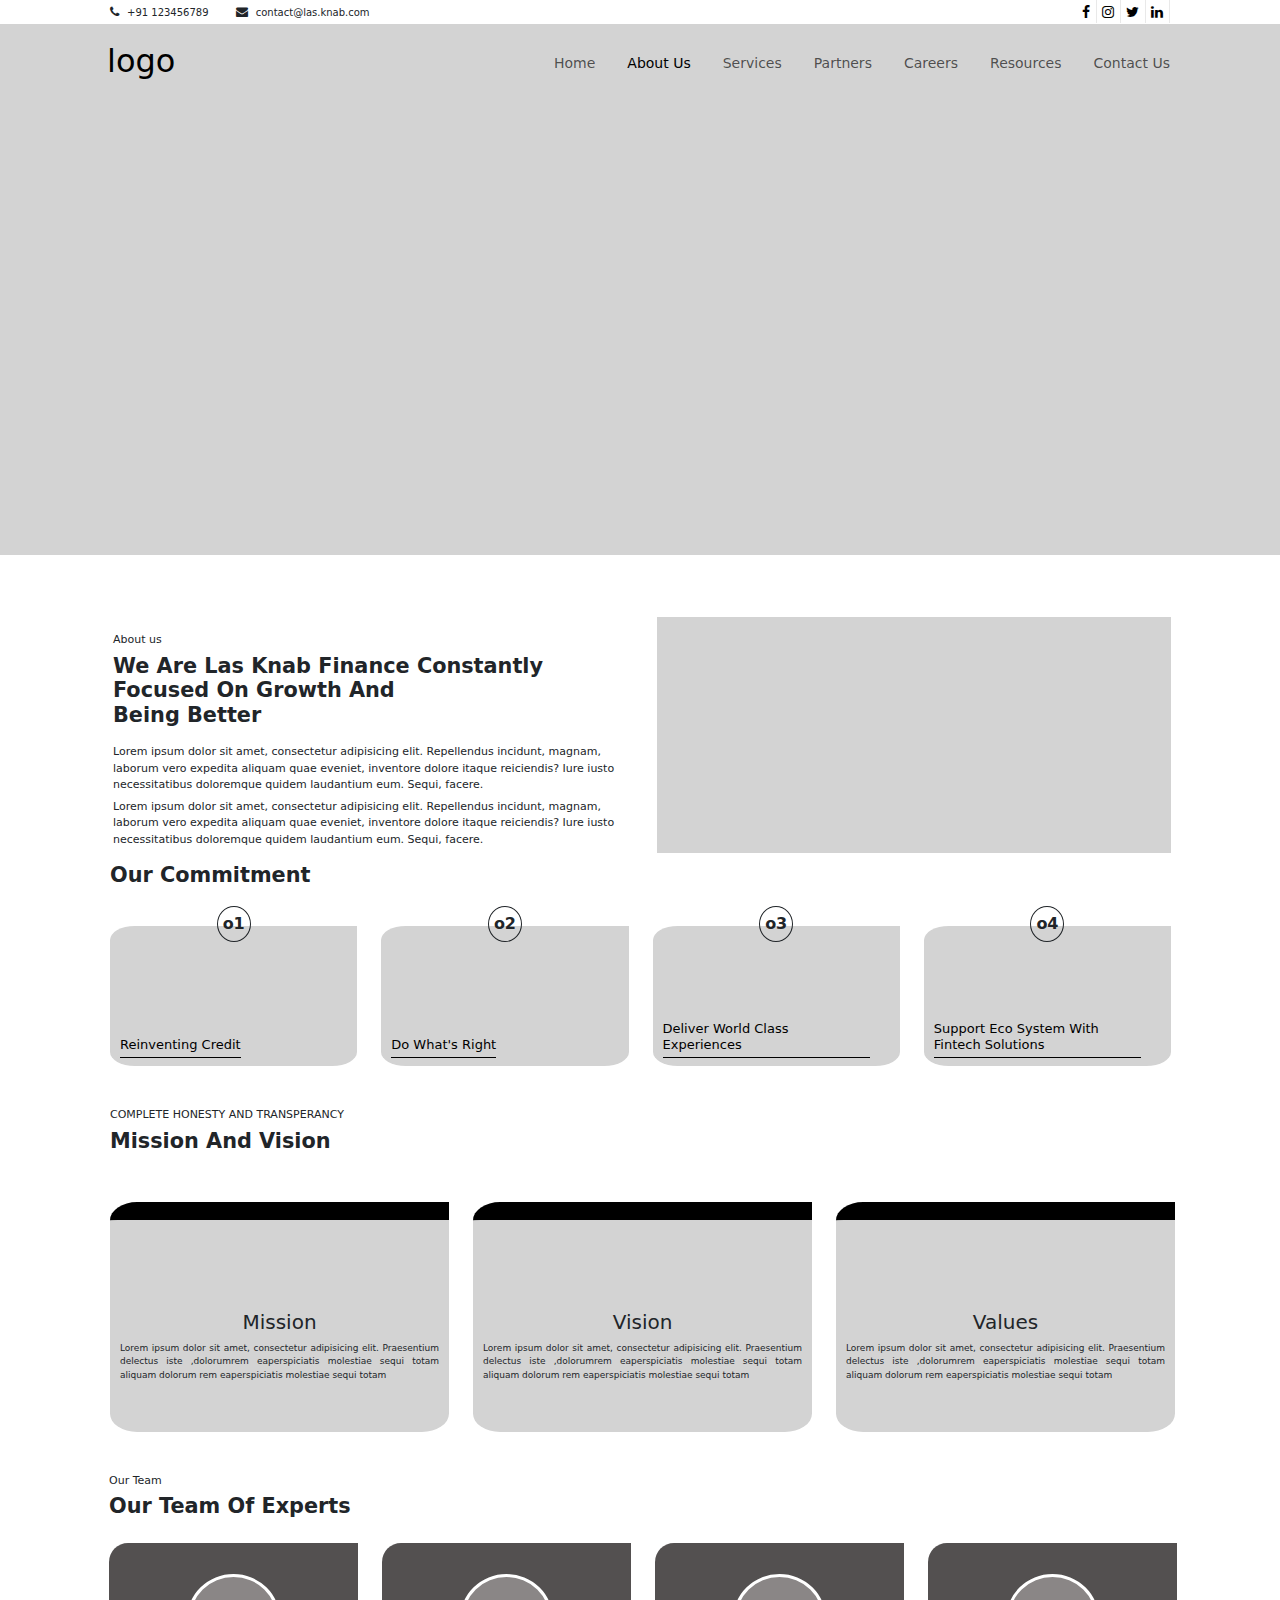
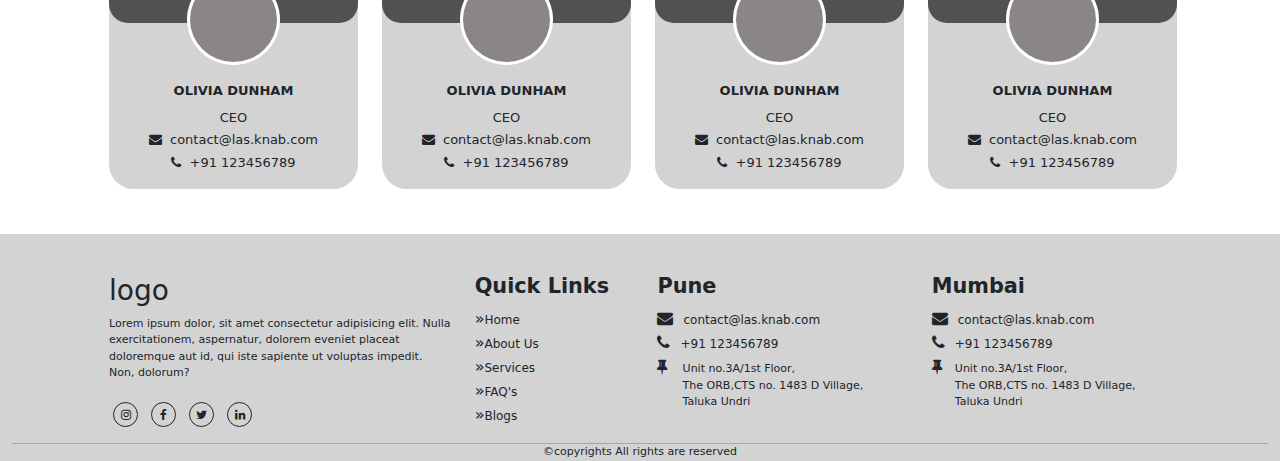
<file: index.html>
<!DOCTYPE html>
<html lang="en">

<head>
    <meta charset="UTF-8">
    <meta http-equiv="X-UA-Compatible" content="IE=edge">
    <meta name="viewport" content="width=device-width, initial-scale=1.0">
    <title>Document</title>
    <link rel="stylesheet" href="style.css">
    <link href="https://cdn.jsdelivr.net/npm/bootstrap@5.2.3/dist/css/bootstrap.min.css" rel="stylesheet">
    <script src="https://cdn.jsdelivr.net/npm/bootstrap@5.2.3/dist/js/bootstrap.bundle.min.js"></script>
    <link rel="stylesheet" href="https://cdnjs.cloudflare.com/ajax/libs/font-awesome/4.7.0/css/font-awesome.min.css">
</head>

<body>
    <div class="container-fluid">
        <div class="row first">
            <div class="col-8 col-sm-8">
                <div class="contact">
                    <i class="fa fa-phone"></i><span class="ms-lg-2 ms-sm-1">+91 123456789</span>
                    <i class="fa fa-envelope ps-lg-4"></i><span class="ms-lg-2 ms-sm-1">contact@las.knab.com</span>
                </div>
            </div>
            <div class="col-4 col-sm-4 ">
                <div class="social text-end">
                    <a href="#" class="fa fa-facebook"></a>
                    <a href="#" class="fa fa-instagram"></a>
                    <a href="#" class="fa fa-twitter"></a>
                    <a href="#" class="fa fa-linkedin"></a>
                </div>
            </div>
        </div>

    </div>
    </div>
    <div class="container-fluid sec">
        <nav class="navbar navbar-expand-lg navbar-light">
            <a class="navbar-brand fs-2" href="#">logo</a>
            <button class="navbar-toggler" type="button" data-toggle="collapse" data-target="#navbarNav"
                aria-controls="navbarNav" aria-expanded="false" aria-label="Toggle navigation">
                <span class="navbar-toggler-icon"></span>
            </button>
            <div class="collapse navbar-collapse" id="navbarNav">
                <ul class="navbar-nav ms-auto">
                    <li class="nav-item active ps-lg-3">
                        <a class="nav-link" href="#">Home <span class="sr-only">(current)</span></a>
                    </li>
                    <li class="nav-item ps-lg-3">
                        <a class="nav-link active" href="#">About Us</a>
                    </li>
                    <li class="nav-item ps-lg-3">
                        <a class="nav-link" href="#">Services</a>
                    </li>
                    <li class="nav-item ps-lg-3">
                        <a class="nav-link" href="#">Partners</a>
                    </li>
                    <li class="nav-item ps-lg-3">
                        <a class="nav-link" href="#">Careers</a>
                    </li>
                    <li class="nav-item ps-lg-3">
                        <a class="nav-link" href="#">Resources</a>
                    </li>
                    <li class="nav-item ps-lg-3">
                        <a class="nav-link" href="#">Contact Us</a>
                    </li>

                </ul>
            </div>
        </nav>

    </div>
    </div>
    <div class="container-fluid third">
        <div class="row aboutus">
            <div class="col-lg-6 col-md-6 col-sm-6 col-12 aboutus-content">
                <p class="p_heading">About us</p>
                <h4 class="h4_heading">
                    We Are Las Knab Finance Constantly <br>
                    Focused On Growth And <br>
                    Being Better
                </h4>
                <p class="p_heading pt-lg-2">Lorem ipsum dolor sit amet, consectetur adipisicing elit. Repellendus
                    incidunt,
                    magnam, laborum vero expedita
                    aliquam quae eveniet, inventore dolore itaque reiciendis? Iure iusto necessitatibus doloremque
                    quidem laudantium
                    eum. Sequi, facere.</p>
                <p class="p_heading">Lorem ipsum dolor sit amet, consectetur adipisicing elit. Repellendus incidunt,
                    magnam, laborum vero expedita
                    aliquam quae eveniet, inventore dolore itaque reiciendis? Iure iusto necessitatibus doloremque
                    quidem laudantium
                    eum. Sequi, facere.</p>
            </div>
            <div class="col-lg-6 col-md-6 col-sm-6 col-12 abt-img">
                <div class=" aboutus-img"></div>
            </div>
        </div>
    </div>
    <div class="fourth">
        <h4 class="h4_heading">
            Our Commitment
        </h4>
        <div class="row">
            <div class="col-lg-3 col-md-6 col-sm-6 col-12 c-card ">
                <div class="ccard">
                    <p class="nbr">o1</p>
                    <h5 class="btm">Reinventing Credit</h5>
                </div>
            </div>
            <div class="col-lg-3 col-md-6 col-sm-6 col-12 c-card">
                <div class="ccard">
                    <p class="nbr">o2</p>
                    <h5 class="btm">Do What's Right</h5>
                </div>
            </div>
            <div class="col-lg-3 col-md-6 col-sm-6 col-12 c-card">
                <div class="ccard">
                    <p class="nbr">o3</p>
                    <h5 class="btm">Deliver World Class Experiences</h5>
                </div>
            </div>
            <div class="col-lg-3 col-md-6 col-sm-6 col-12 c-card">
                <div class="ccard">
                    <p class="nbr">o4</p>
                    <h5 class="btm">Support Eco System With Fintech Solutions</h5>
                </div>
            </div>
        </div>
    </div>
    <div class="fifth">
        <p class="p_heading">Complete honesty and transperancy</p>
        <h4 class="h4_heading">Mission And Vision</h4>
        <div class="row mt-lg-5">
            <div class="col-lg-4 col-md-6 col-sm-6 col-12 mission">
                <div class="vision">
                    <h5>Mission</h5>
                    <p class="p_heading">Lorem ipsum dolor sit amet, consectetur adipisicing elit. Praesentium delectus
                        iste
                        ,dolorumrem eaperspiciatis molestiae sequi totam aliquam dolorum rem eaperspiciatis molestiae
                        sequi totam</p>
                </div>
            </div>
            <div class="col-lg-4 col-md-6 col-sm-6 col-12 mission">
                <div class="vision">
                    <h5>Vision</h5>
                    <p class="p_heading">Lorem ipsum dolor sit amet, consectetur adipisicing elit. Praesentium delectus
                        iste
                        ,dolorumrem eaperspiciatis molestiae sequi totam aliquam dolorum rem eaperspiciatis molestiae
                        sequi totam</p>
                </div>
            </div>
            <div class="col-lg-4 col-md-6 col-sm-6 col-12 mission">
                <div class="vision">
                    <h5>Values</h5>
                    <p class="p_heading">Lorem ipsum dolor sit amet, consectetur adipisicing elit. Praesentium delectus
                        iste
                        ,dolorumrem eaperspiciatis molestiae sequi totam aliquam dolorum rem eaperspiciatis molestiae
                        sequi totam
                    </p>
                </div>
            </div>
        </div>
    </div>

    <div class="sixth">
        <p class="p_heading">Our Team</p>
        <h4 class="h4_heading">Our Team Of Experts</h4>
        <div class="row mt-lg-4">
            <div class="col-lg-3 col-md-6 col-sm-6 col-12">
                <div class="expert">
                    <div class="expert-top">
                        <div class="circle"></div>
                    </div>
                    <h5>OLIVIA DUNHAM</h5>
                    <p>CEO</p>
                    <P><i class="fa fa-envelope pe-2"></i><span>contact@las.knab.com</span></P>
                    <P><i class="fa fa-phone pe-2"></i><span>+91 123456789</span></P>
                </div>
            </div>
            <div class="col-lg-3 col-md-6 col-sm-6 col-12">
                <div class="expert">
                    <div class="expert-top">
                        <div class="circle"></div>
                    </div>
                    <h5>OLIVIA DUNHAM</h5>
                    <p>CEO</p>
                    <P><i class="fa fa-envelope pe-2"></i><span>contact@las.knab.com</span></P>
                    <P><i class="fa fa-phone pe-2"></i><span>+91 123456789</span></P>
                </div>
            </div>
            <div class="col-lg-3 col-md-6 col-sm-6 col-12">
                <div class="expert">
                    <div class="expert-top">
                        <div class="circle"></div>
                    </div>
                    <h5>OLIVIA DUNHAM</h5>
                    <p>CEO</p>
                    <P><i class="fa fa-envelope pe-2"></i><span>contact@las.knab.com</span></P>
                    <P><i class="fa fa-phone pe-2"></i><span>+91 123456789</span></P>
                </div>
            </div>
            <div class="col-lg-3 col-md-6 col-sm-6 col-12">
                <div class="expert">
                    <div class="expert-top">
                        <div class="circle"></div>
                    </div>
                    <h5>OLIVIA DUNHAM</h5>
                    <p>CEO</p>
                    <P><i class="fa fa-envelope pe-2"></i><span>contact@las.knab.com</span></P>
                    <P><i class="fa fa-phone pe-2"></i><span>+91 123456789</span></P>
                </div>
            </div>
        </div>
    </div>

    <div class="footer container-fluid" id="footer">
        <div class="seven row">
            <div class="logo col-lg-4 col-md-4 col-sm-6 col-12">
                <h3>logo</h3>
                <p>Lorem ipsum dolor, sit amet consectetur adipisicing elit. Nulla exercitationem, aspernatur, dolorem
                    eveniet
                    placeat doloremque aut id, qui iste sapiente ut voluptas impedit. Non, dolorum?</p>
                <a href="#" class="fa fa-instagram m-lg-1"></a>
                <a href="#" class="fa fa-facebook m-lg-1"></a>

                <a href="#" class="fa fa-twitter m-lg-1"></a>
                <a href="#" class="fa fa-linkedin m-lg-1"></a>
            </div>
            <div class="links col-lg-2 col-md-2 col-sm-4 col-12">
                <h4 class="h4_heading">Quick Links</h4>
                <ul>
                    <li><a href="#home">Home</a></li>
                    <li><a href="#aboutus">About Us</a></li>
                    <li><a href="#services">Services</a></li>
                    <li><a href="#faqs">FAQ's</a></li>
                    <li><a href="#blogs">Blogs</a></li>
                </ul>
            </div>
            <div class="pune col-lg-3 col-md-3 col-sm-6 col-12 ">
                <h4 class="h4_heading">Pune</h4>
                <i class="fa fa-envelope"></i><span>contact@las.knab.com</span><br>
                <i class="fa fa-phone"></i><span>+91 123456789</span><br>
                <i class='fa fa-thumb-tack'></i>
                <p>Unit no.3A/1st Floor,<br>The ORB,CTS no. 1483 D Village,<br>Taluka
                    Undri</p>
            </div>
            <div class="mumbai col-lg-3 col-md-3 col-sm-6 col-12 ">
                <h4 class="h4_heading">Mumbai</h4>
                <i class="fa fa-envelope"></i><span>contact@las.knab.com</span><br>
                <i class="fa fa-phone"></i><span>+91 123456789</span><br>
                <i class='fa fa-thumb-tack me-2'></i>
                <p>Unit no.3A/1st Floor,<br>
                    The ORB,CTS no. 1483 D Village,<br>
                    Taluka Undri
                </p>
            </div>
        </div>
        <hr class="m-0">
        <p class="text-center pt-0 m-0 p_heading">&copy;copyrights All rights are reserved</p>

    </div>

    <script src="https://code.jquery.com/jquery-3.2.1.slim.min.js"
        integrity="sha384-KJ3o2DKtIkvYIK3UENzmM7KCkRr/rE9/Qpg6aAZGJwFDMVNA/GpGFF93hXpG5KkN"
        crossorigin="anonymous"></script>
    <script src="https://cdn.jsdelivr.net/npm/popper.js@1.12.9/dist/umd/popper.min.js"
        integrity="sha384-ApNbgh9B+Y1QKtv3Rn7W3mgPxhU9K/ScQsAP7hUibX39j7fakFPskvXusvfa0b4Q"
        crossorigin="anonymous"></script>
    <script src="https://cdn.jsdelivr.net/npm/bootstrap@4.0.0/dist/js/bootstrap.min.js"
        integrity="sha384-JZR6Spejh4U02d8jOt6vLEHfe/JQGiRRSQQxSfFWpi1MquVdAyjUar5+76PVCmYl"
        crossorigin="anonymous"></script>
</body>

</html>
</file>
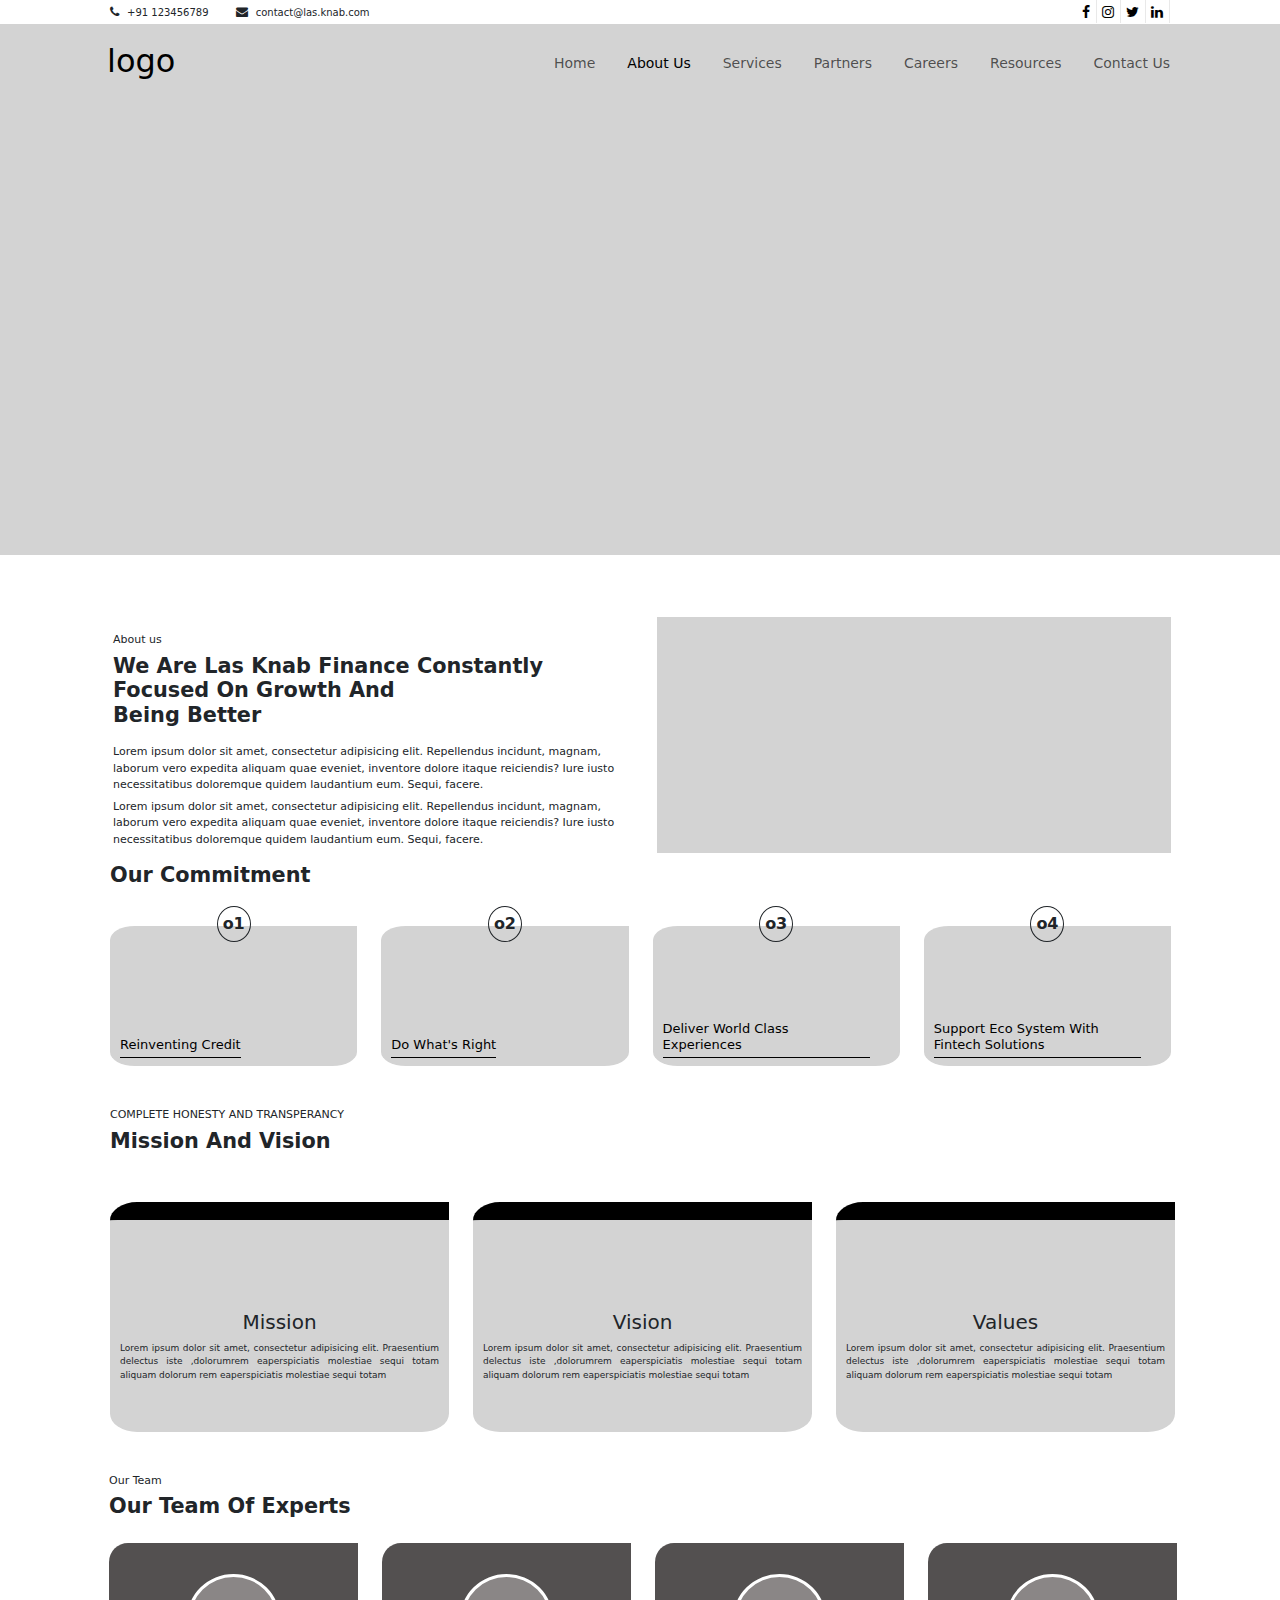
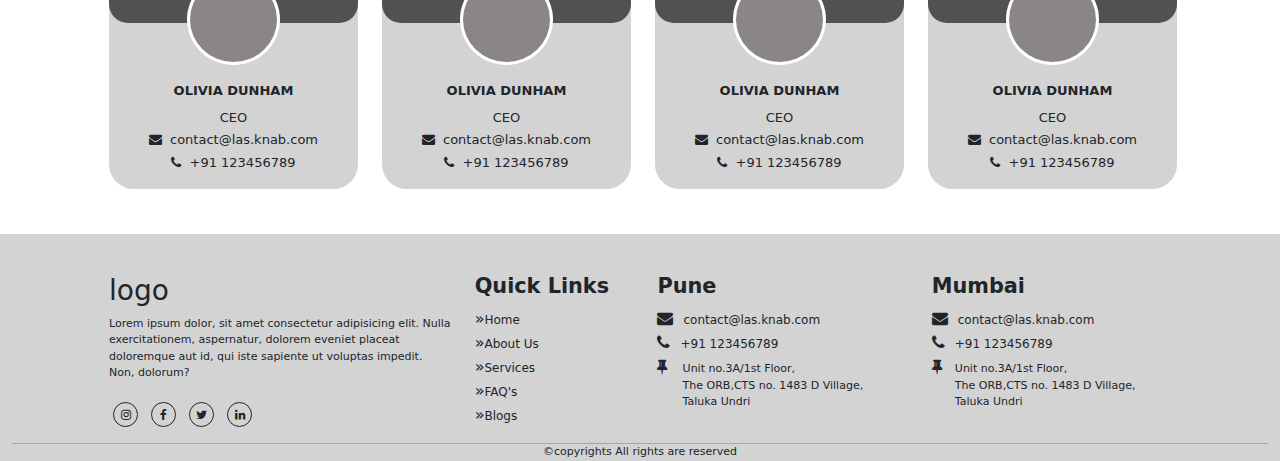
<file: index1.html>
<!DOCTYPE html>
<html lang="en">

<head>
    <meta charset="UTF-8">
    <meta http-equiv="X-UA-Compatible" content="IE=edge">
    <meta name="viewport" content="width=device-width, initial-scale=1.0">
    <title>Document</title>
    <link rel="stylesheet" href="style1.css">
    <link href="https://cdn.jsdelivr.net/npm/bootstrap@5.2.3/dist/css/bootstrap.min.css" rel="stylesheet">
    <script src="https://cdn.jsdelivr.net/npm/bootstrap@5.2.3/dist/js/bootstrap.bundle.min.js"></script>
    <link rel="stylesheet" href="https://cdnjs.cloudflare.com/ajax/libs/font-awesome/4.7.0/css/font-awesome.min.css">
</head>

<body>
    <div class="container-fluid">
        <div class="row first">
            <div class="col-8 col-sm-8">
                <div class="contact">
                    <i class="fa fa-phone"></i><span class="ms-lg-2 ms-sm-1">+91 123456789</span>
                    <i class="fa fa-envelope ps-lg-4"></i><span class="ms-lg-2 ms-sm-1">contact@las.knab.com</span>
                </div>
            </div>
            <div class="col-4 col-sm-4 ">
                <div class="social text-end">
                    <a href="#" class="fa fa-facebook"></a>
                    <a href="#" class="fa fa-instagram"></a>
                    <a href="#" class="fa fa-twitter"></a>
                    <a href="#" class="fa fa-linkedin"></a>
                </div>
            </div>
        </div>

    </div>
    </div>
    <div class="container-fluid sec">
        <nav class="navbar navbar-expand-lg navbar-light">
            <a class="navbar-brand fs-2" href="#">logo</a>
            <button class="navbar-toggler" type="button" data-toggle="collapse" data-target="#navbarNav"
                aria-controls="navbarNav" aria-expanded="false" aria-label="Toggle navigation">
                <span class="navbar-toggler-icon"></span>
            </button>
            <div class="collapse navbar-collapse" id="navbarNav">
                <ul class="navbar-nav ms-auto">
                    <li class="nav-item active ps-lg-3">
                        <a class="nav-link" href="#">Home <span class="sr-only">(current)</span></a>
                    </li>
                    <li class="nav-item ps-lg-3">
                        <a class="nav-link active" href="#">About Us</a>
                    </li>
                    <li class="nav-item ps-lg-3">
                        <a class="nav-link" href="#">Services</a>
                    </li>
                    <li class="nav-item ps-lg-3">
                        <a class="nav-link" href="#">Partners</a>
                    </li>
                    <li class="nav-item ps-lg-3">
                        <a class="nav-link" href="#">Careers</a>
                    </li>
                    <li class="nav-item ps-lg-3">
                        <a class="nav-link" href="#">Resources</a>
                    </li>
                    <li class="nav-item ps-lg-3">
                        <a class="nav-link" href="#">Contact Us</a>
                    </li>

                </ul>
            </div>
        </nav>

    </div>
    </div>
    <div class="container-fluid third">
        <div class="row aboutus">
            <div class="col-lg-6 col-md-6 col-sm-6 col-12 aboutus-content">
                <p class="p_heading">About us</p>
                <h4 class="h4_heading">
                    We Are Las Knab Finance Constantly <br>
                    Focused On Growth And <br>
                    Being Better
                </h4>
                <p class="p_heading pt-lg-2">Lorem ipsum dolor sit amet, consectetur adipisicing elit. Repellendus
                    incidunt,
                    magnam, laborum vero expedita
                    aliquam quae eveniet, inventore dolore itaque reiciendis? Iure iusto necessitatibus doloremque
                    quidem laudantium
                    eum. Sequi, facere.</p>
                <p class="p_heading">Lorem ipsum dolor sit amet, consectetur adipisicing elit. Repellendus incidunt,
                    magnam, laborum vero expedita
                    aliquam quae eveniet, inventore dolore itaque reiciendis? Iure iusto necessitatibus doloremque
                    quidem laudantium
                    eum. Sequi, facere.</p>
            </div>
            <div class="col-lg-6 col-md-6 col-sm-6 col-12 abt-img">
                <div class=" aboutus-img"></div>
            </div>
        </div>
    </div>
    <div class="fourth">
        <h4 class="h4_heading">
            Our Commitment
        </h4>
        <div class="row">
            <div class="col-lg-3 col-md-6 col-sm-6 col-12 c-card ">
                <div class="ccard">
                    <p class="nbr">o1</p>
                    <h5 class="btm">Reinventing Credit</h5>
                </div>
            </div>
            <div class="col-lg-3 col-md-6 col-sm-6 col-12 c-card">
                <div class="ccard">
                    <p class="nbr">o2</p>
                    <h5 class="btm">Do What's Right</h5>
                </div>
            </div>
            <div class="col-lg-3 col-md-6 col-sm-6 col-12 c-card">
                <div class="ccard">
                    <p class="nbr">o3</p>
                    <h5 class="btm">Deliver World Class Experiences</h5>
                </div>
            </div>
            <div class="col-lg-3 col-md-6 col-sm-6 col-12 c-card">
                <div class="ccard">
                    <p class="nbr">o4</p>
                    <h5 class="btm">Support Eco System With Fintech Solutions</h5>
                </div>
            </div>
        </div>
    </div>
    <div class="fifth">
        <p class="p_heading">Complete honesty and transperancy</p>
        <h4 class="h4_heading">Mission And Vision</h4>
        <div class="row mt-lg-5">
            <div class="col-lg-4 col-md-6 col-sm-6 col-12 mission">
                <div class="vision">
                    <h5>Mission</h5>
                    <p class="p_heading">Lorem ipsum dolor sit amet, consectetur adipisicing elit. Praesentium delectus
                        iste
                        ,dolorumrem eaperspiciatis molestiae sequi totam aliquam dolorum rem eaperspiciatis molestiae
                        sequi totam</p>
                </div>
            </div>
            <div class="col-lg-4 col-md-6 col-sm-6 col-12 mission">
                <div class="vision">
                    <h5>Vision</h5>
                    <p class="p_heading">Lorem ipsum dolor sit amet, consectetur adipisicing elit. Praesentium delectus
                        iste
                        ,dolorumrem eaperspiciatis molestiae sequi totam aliquam dolorum rem eaperspiciatis molestiae
                        sequi totam</p>
                </div>
            </div>
            <div class="col-lg-4 col-md-6 col-sm-6 col-12 mission">
                <div class="vision">
                    <h5>Values</h5>
                    <p class="p_heading">Lorem ipsum dolor sit amet, consectetur adipisicing elit. Praesentium delectus
                        iste
                        ,dolorumrem eaperspiciatis molestiae sequi totam aliquam dolorum rem eaperspiciatis molestiae
                        sequi totam
                    </p>
                </div>
            </div>
        </div>
    </div>

    <div class="sixth">
        <p class="p_heading">Our Team</p>
        <h4 class="h4_heading">Our Team Of Experts</h4>
        <div class="row mt-lg-4">
            <div class="col-lg-3 col-md-6 col-sm-6 col-12">
                <div class="expert">
                    <div class="expert-top">
                        <div class="circle"></div>
                    </div>
                    <h5>OLIVIA DUNHAM</h5>
                    <p>CEO</p>
                    <P><i class="fa fa-envelope pe-2"></i><span>contact@las.knab.com</span></P>
                    <P><i class="fa fa-phone pe-2"></i><span>+91 123456789</span></P>
                </div>
            </div>
            <div class="col-lg-3 col-md-6 col-sm-6 col-12">
                <div class="expert">
                    <div class="expert-top">
                        <div class="circle"></div>
                    </div>
                    <h5>OLIVIA DUNHAM</h5>
                    <p>CEO</p>
                    <P><i class="fa fa-envelope pe-2"></i><span>contact@las.knab.com</span></P>
                    <P><i class="fa fa-phone pe-2"></i><span>+91 123456789</span></P>
                </div>
            </div>
            <div class="col-lg-3 col-md-6 col-sm-6 col-12">
                <div class="expert">
                    <div class="expert-top">
                        <div class="circle"></div>
                    </div>
                    <h5>OLIVIA DUNHAM</h5>
                    <p>CEO</p>
                    <P><i class="fa fa-envelope pe-2"></i><span>contact@las.knab.com</span></P>
                    <P><i class="fa fa-phone pe-2"></i><span>+91 123456789</span></P>
                </div>
            </div>
            <div class="col-lg-3 col-md-6 col-sm-6 col-12">
                <div class="expert">
                    <div class="expert-top">
                        <div class="circle"></div>
                    </div>
                    <h5>OLIVIA DUNHAM</h5>
                    <p>CEO</p>
                    <P><i class="fa fa-envelope pe-2"></i><span>contact@las.knab.com</span></P>
                    <P><i class="fa fa-phone pe-2"></i><span>+91 123456789</span></P>
                </div>
            </div>
        </div>
    </div>

    <div class="footer container-fluid" id="footer">
        <div class="seven row">
            <div class="logo col-lg-4 col-md-4 col-sm-6 col-12">
                <h3>logo</h3>
                <p>Lorem ipsum dolor, sit amet consectetur adipisicing elit. Nulla exercitationem, aspernatur, dolorem
                    eveniet
                    placeat doloremque aut id, qui iste sapiente ut voluptas impedit. Non, dolorum?</p>
                <a href="#" class="fa fa-instagram m-lg-1"></a>
                <a href="#" class="fa fa-facebook m-lg-1"></a>

                <a href="#" class="fa fa-twitter m-lg-1"></a>
                <a href="#" class="fa fa-linkedin m-lg-1"></a>
            </div>
            <div class="links col-lg-2 col-md-2 col-sm-4 col-12">
                <h4 class="h4_heading">Quick Links</h4>
                <ul>
                    <li><a href="#home">Home</a></li>
                    <li><a href="#aboutus">About Us</a></li>
                    <li><a href="#services">Services</a></li>
                    <li><a href="#faqs">FAQ's</a></li>
                    <li><a href="#blogs">Blogs</a></li>
                </ul>
            </div>
            <div class="pune col-lg-3 col-md-3 col-sm-6 col-12 ">
                <h4 class="h4_heading">Pune</h4>
                <i class="fa fa-envelope"></i><span>contact@las.knab.com</span><br>
                <i class="fa fa-phone"></i><span>+91 123456789</span><br>
                <i class='fa fa-thumb-tack'></i>
                <p>Unit no.3A/1st Floor,<br>The ORB,CTS no. 1483 D Village,<br>Taluka
                    Undri</p>
            </div>
            <div class="mumbai col-lg-3 col-md-3 col-sm-6 col-12 ">
                <h4 class="h4_heading">Mumbai</h4>
                <i class="fa fa-envelope"></i><span>contact@las.knab.com</span><br>
                <i class="fa fa-phone"></i><span>+91 123456789</span><br>
                <i class='fa fa-thumb-tack me-2'></i>
                <p>Unit no.3A/1st Floor,<br>
                    The ORB,CTS no. 1483 D Village,<br>
                    Taluka Undri
                </p>
            </div>
        </div>
        <hr class="m-0">
        <p class="text-center pt-0 m-0 p_heading">&copy;copyrights All rights are reserved</p>

    </div>

    <script src="https://code.jquery.com/jquery-3.2.1.slim.min.js"
        integrity="sha384-KJ3o2DKtIkvYIK3UENzmM7KCkRr/rE9/Qpg6aAZGJwFDMVNA/GpGFF93hXpG5KkN"
        crossorigin="anonymous"></script>
    <script src="https://cdn.jsdelivr.net/npm/popper.js@1.12.9/dist/umd/popper.min.js"
        integrity="sha384-ApNbgh9B+Y1QKtv3Rn7W3mgPxhU9K/ScQsAP7hUibX39j7fakFPskvXusvfa0b4Q"
        crossorigin="anonymous"></script>
    <script src="https://cdn.jsdelivr.net/npm/bootstrap@4.0.0/dist/js/bootstrap.min.js"
        integrity="sha384-JZR6Spejh4U02d8jOt6vLEHfe/JQGiRRSQQxSfFWpi1MquVdAyjUar5+76PVCmYl"
        crossorigin="anonymous"></script>
</body>

</html>
</file>
<file: style.css>
* {
    margin: 0;
    padding: 0;
}

.container-fluid .row .contact {
    font-size: 10px;
    margin: 5px 0 0 98px;
}

.container-fluid .row .contact i {
    font-size: 12px;
}

.container-fluid .row .social {
    margin-right: 98px;
}

.container-fluid .row .social a {
    font-size: 14px;
    padding: 5px 6px 4px 0;
    border-right: 0.5px solid rgba(211, 211, 211, 0.5);
    box-sizing: border-box;
    text-decoration: none;
    color: black;
}

/* second page */

.sec {
    height: 59vh;
    background-color: lightgrey;
}

.sec>nav {
    margin: 0 90px 0 95px;
}

.sec>nav>#navbarNav {
    margin-top: 4px;
}

.sec>nav>#navbarNav>ul>li>a {
    font-size: 14px;
    text-decoration: none;
    position: relative;
}

.sec>nav>#navbarNav>ul>li>a:after {
    position: absolute;
    content: '';
    height: 1px;
    bottom: 4px;
    margin: 0 auto;
    left: 0;
    right: 0;
    width: 0%;
    transition: .5s;
}

.sec>nav>#navbarNav>ul>li>a:hover:after {
    width: 80%;
    background: black;
}

/* .sec>nav>#navbarNav>ul>li:hover a {
    color: black;
    border-bottom: 1px solid black;
    padding-bottom: 0px;
} */

.p_heading {
    font-size: 11px;
    margin-bottom: 5px;
}

.h4_heading {
    font-size: 1.3em;
    font-weight: bold;
}


.third .aboutus .aboutus-img {
    height: 100%;
    /* width: 377px; */
    background-color: lightgrey;
    width: 100%;

}

.third .aboutus .abt-img {
    padding: 62px 109px 0 17px;
    /* background-color: lightgrey; */
}

.third .aboutus {
    /* argin: 0 10px 0 10px;m */
}

.third .aboutus .aboutus-content {
    padding: 77px 0 0 113px;
}

.fourth {
    padding: 10px 109px 22px 110px;
}

.fourth>.row {
    margin-top: 38px;
}

.fourth>.row>.c-card>.ccard {
    height: 140px;
    background-color: lightgray;
    border-radius: 10% 0 10% 10%;
    padding: 10px;
    /* margin: 10px; */
    position: relative;
}

.fourth>.row>.c-card>.ccard>.nbr {
    position: absolute;
    border-radius: 50%;
    border: 1px solid;
    top: -20px;
    padding: 5px 5px;
    font-weight: 900;
    left: 0;
    right: 0;
    margin: auto;
    width: 34px;
}

.fourth>.row>.c-card>.ccard>.btm {
    position: absolute;
    bottom: 0;
    font-size: 13px;
    color: black;
    padding-bottom: 5px;
    border-bottom: 1px solid black;
    box-sizing: content-box;
    margin-right: 30px;
}


.fifth {
    margin: 19px 105px 0 110px;
}

.fifth>.p_heading {
    text-transform: uppercase;
}

.fifth .row .vision {
    height: 230px;
    background-color: lightgray;
    border-radius: 8% 0 8% 8%;
    border-top: 18px solid black;
    margin: 0px 0px;
    padding: 40px 10px 0 10px;
    overflow: hidden;
}

.fifth .row .vision h5 {
    text-align: center;
    margin-top: 50px;
}

.fifth .row .vision p {
    font-size: 9px;
    text-align: justify;
    margin-top: 3px;
}


.sixth {
    margin: 41px 103px 0 109px;
}

.sixth .expert {
    text-align: center;
    background-color: lightgray;
    height: 246px;
    border-radius: 10% 0 10% 10%;

}

.sixth .expert .expert-top {
    height: 80px;
    background-color: rgb(83, 80, 80);
    border-radius: 19px 0 19px 19px;
    position: relative;
}

.sixth .expert .expert-top .circle {
    width: 93px;
    height: 91px;
    border: 3px solid white;
    border-radius: 50%;
    background-color: rgb(138, 134, 134);
    position: absolute;
    left: 0;
    right: 0;
    margin: auto;
    top: 31px;
}

.sixth .expert h5 {
    margin-top: 60px;
    font-weight: 900;
    font-size: 13px;
}

.sixth .expert p {
    font-size: 13px;
    margin: 1px;
    padding: 1px;
}


.footer {
    height: auto;
    background-color: lightgrey;
    margin-top: 45px;

}

.seven {
    padding: 40px 86px 0 97px;
}

.seven p {
    font-size: 11px;
}

.seven .logo a {
    text-align: center;
    width: 25px;
    height: 25px;
    border: 1px solid;
    border-radius: 50%;
    line-height: 2;
}

.seven .links ul {
    padding-left: 0;
}

.seven .links ul li {
    list-style: none;
}

.seven .links ul li::before {
    content: "\00BB";
}

.seven a {
    text-decoration: none;
    color: #212529;
    font-size: 12px;
}

.seven .pune span,
.seven .mumbai span {
    font-size: 12px;
    text-align: left;
}

.seven .pune p,
.seven .mumbai p {
    display: inline-flex;
}

.seven .pune i,
.seven .mumbai i {
    margin-right: 10px;
}

/* media query for mobile */
@media only screen and (max-width: 575px) {
    .container-fluid .row .contact {
        margin: 5px 0 0 0px;
    }

    .container-fluid .row .social {
        margin-right: 1px;
    }

    .sec>nav {
        margin: 0;
    }

    .sec>nav>#navbarNav>ul>li>a:hover:after {
        width: 13%;
    }

    .sec>nav>#navbarNav>ul>li>a:after {
        height: 1px;
        bottom: 4px;
        left: 1px;
        right: 0;
        margin: 0;
        width: 0%;
    }

    .third .aboutus .aboutus-content {
        padding: 30px 15px 0 15px;
    }

    .third .aboutus .aboutus-img {
        height: 50vh;
        width: 92vw;
        padding: 15px;
    }

    .third .aboutus .abt-img {
        padding: 15px 0 0 15px;
    }

    .fourth {
        padding: 40px 15px 0px 15px;
    }

    .fourth>.row>.c-card>.ccard {
        height: 173px;
        margin-top: 35px;
    }

    .fifth {
        margin: 20px 15px 0 15px;
    }

    .fifth>.row>.mission {
        margin-top: 20px;
    }

    .fifth .row .vision {
        /* margin: 0px 15px; */
    }

    .fifth .row .vision h5 {
        margin-top: 80px;
    }

    .sixth {
        margin: 25px 15px 0 15px;
    }

    .sixth .expert {
        margin-top: 20px;
    }

    .seven {

        padding: 20px 15px 0px 15px;

    }

    .seven a {
        margin-bottom: 15px;
    }

    .seven .pune,
    .seven .mumbai,
    .seven .links,
    .seven .logo {
        padding: 0px;
    }
}

@media only screen and (min-width:576px) and (max-width:767px) {
    .container-fluid .row .contact {
        margin: 5px 0 0 40px;
    }

    .container-fluid .row .social {
        margin-right: 40px;
    }

    .sec {
        height: 90vh;
    }

    .sec>nav {
        margin: 0 40px 0 40px;
    }

    .sec>nav>#navbarNav>ul>li>a:hover:after {
        width: 9%;
    }

    .sec>nav>#navbarNav>ul>li>a:after {
        height: 1px;
        bottom: 4px;
        left: 1px;
        right: 0;
        margin: 0;
        width: 0%;
    }

    .third .aboutus .aboutus-content {
        padding: 50px 0 0 0px;
    }

    .third {
        width: 100%;
    }

    .container,
    .container-sm {
        max-width: 582px;
    }

    .third .aboutus .abt-img {
        padding: 50px 0px 0 0px;
    }

    .third .aboutus .aboutus-img {
        width: 290px;
    }

    .third .aboutus .aboutus-content {
        padding: 50px 0px 0 40px;
    }

    .fourth {
        padding: 25px 40px 0px 40px;
    }

    .fourth .row .ccard {
        margin: 35px 0px 0 0px;
    }

    .fifth {
        margin: 20px 40px 0 40px;
    }

    .fifth .row .vision {
        margin: 15px 0px;
    }

    .fifth .row .vision h5 {
        margin-top: 80px;
    }

    .sixth {
        margin: 20px 40px 0 40px;
    }

    .sixth .expert {
        height: 250px;
        margin: 10px 0px;
    }

    .seven {
        padding: 20px 40px 0 40px;
    }

    .seven .pune,
    .seven .mumbai,
    .seven .links,
    .seven .logo {
        padding: 0px;
    }

}

@media only screen and (min-width:768px) and (max-width:992px) {
    .container-fluid .row .contact {
        margin: 5px 0 0 15px;
    }

    .container-fluid .row .social {
        margin-right: 15px;
    }

    .sec {
        height: 35vh;
    }

    .sec>nav {
        margin: 0 15px 0 15px;
    }

    .sec>nav>#navbarNav>ul>li>a:hover:after {
        width: 5%;
    }

    .sec>nav>#navbarNav>ul>li>a:after {
        height: 1px;
        bottom: 4px;
        left: 4px;
        right: 0;
        margin: 0;
        width: 0%;
    }

    .third .aboutus .aboutus-content {
        padding: 50px 0 0 15px;
    }

    .third .aboutus .abt-img {
        padding: 50px 1px 0 15px;
    }

    .third .aboutus .aboutus-img {
        height: 30vh;
        width: 44vw;
    }

    .fourth {
        padding: 11px 15px 11px 15px;
    }

    /* .fourth .row .ccard {
        
    } */
    .fourth>.row>.c-card>.ccard {
        height: 215px;
        margin: 38px 3px 0 3px;
    }

    .fifth {
        margin: 19px 12px 0 15px;
    }

    .fifth .row .vision {
        margin: 17px 0px;
    }

    .fifth .row .vision h5 {
        margin-top: 80px;
    }

    .sixth {
        margin: 20px 15px 0 15px;
    }

    .sixth .expert {
        height: 250px;
        margin: 10px 0px;
    }

    .seven {
        padding: 20px 15px 0 15px;
    }

    .seven .pune,
    .seven .mumbai,
    .seven .links,
    .seven .logo {
        padding: 0px;
    }

}
</file>
<file: style1.css>
* {
    margin: 0;
    padding: 0;
}

.container-fluid .row .contact {
    font-size: 10px;
    margin: 5px 0 0 98px;
}

.container-fluid .row .contact i {
    font-size: 12px;
}

.container-fluid .row .social {
    margin-right: 98px;
}

.container-fluid .row .social a {
    font-size: 14px;
    padding: 5px 6px 4px 0;
    border-right: 0.5px solid rgba(211, 211, 211, 0.5);
    box-sizing: border-box;
    text-decoration: none;
    color: black;
}

/* second page */

.sec {
    height: 59vh;
    background-color: lightgrey;
}

.sec>nav {
    margin: 0 90px 0 95px;
}

.sec>nav>#navbarNav {
    margin-top: 4px;
}

.sec>nav>#navbarNav>ul>li>a {
    font-size: 14px;
    text-decoration: none;
    position: relative;
}

.sec>nav>#navbarNav>ul>li>a:after {
    position: absolute;
    content: '';
    height: 1px;
    bottom: 4px;
    margin: 0 auto;
    left: 0;
    right: 0;
    width: 0%;
    transition: .5s;
}

.sec>nav>#navbarNav>ul>li>a:hover:after {
    width: 80%;
    background: black;
}

/* .sec>nav>#navbarNav>ul>li:hover a {
    color: black;
    border-bottom: 1px solid black;
    padding-bottom: 0px;
} */

.p_heading {
    font-size: 11px;
    margin-bottom: 5px;
}

.h4_heading {
    font-size: 1.3em;
    font-weight: bold;
}


.third .aboutus .aboutus-img {
    height: 100%;
    /* width: 377px; */
    background-color: lightgrey;
    width: 100%;

}

.third .aboutus .abt-img {
    padding: 62px 109px 0 17px;
    /* background-color: lightgrey; */
}

.third .aboutus {
    /* argin: 0 10px 0 10px;m */
}

.third .aboutus .aboutus-content {
    padding: 77px 0 0 113px;
}

.fourth {
    padding: 10px 109px 22px 110px;
}

.fourth>.row {
    margin-top: 38px;
}

.fourth>.row>.c-card>.ccard {
    height: 140px;
    background-color: lightgray;
    border-radius: 10% 0 10% 10%;
    padding: 10px;
    /* margin: 10px; */
    position: relative;
}

.fourth>.row>.c-card>.ccard>.nbr {
    position: absolute;
    border-radius: 50%;
    border: 1px solid;
    top: -20px;
    padding: 5px 5px;
    font-weight: 900;
    left: 0;
    right: 0;
    margin: auto;
    width: 34px;
}

.fourth>.row>.c-card>.ccard>.btm {
    position: absolute;
    bottom: 0;
    font-size: 13px;
    color: black;
    padding-bottom: 5px;
    border-bottom: 1px solid black;
    box-sizing: content-box;
    margin-right: 30px;
}


.fifth {
    margin: 19px 105px 0 110px;
}

.fifth>.p_heading {
    text-transform: uppercase;
}

.fifth .row .vision {
    height: 230px;
    background-color: lightgray;
    border-radius: 8% 0 8% 8%;
    border-top: 18px solid black;
    margin: 0px 0px;
    padding: 40px 10px 0 10px;
    overflow: hidden;
}

.fifth .row .vision h5 {
    text-align: center;
    margin-top: 50px;
}

.fifth .row .vision p {
    font-size: 9px;
    text-align: justify;
    margin-top: 3px;
}


.sixth {
    margin: 41px 103px 0 109px;
}

.sixth .expert {
    text-align: center;
    background-color: lightgray;
    height: 246px;
    border-radius: 10% 0 10% 10%;

}

.sixth .expert .expert-top {
    height: 80px;
    background-color: rgb(83, 80, 80);
    border-radius: 19px 0 19px 19px;
    position: relative;
}

.sixth .expert .expert-top .circle {
    width: 93px;
    height: 91px;
    border: 3px solid white;
    border-radius: 50%;
    background-color: rgb(138, 134, 134);
    position: absolute;
    left: 0;
    right: 0;
    margin: auto;
    top: 31px;
}

.sixth .expert h5 {
    margin-top: 60px;
    font-weight: 900;
    font-size: 13px;
}

.sixth .expert p {
    font-size: 13px;
    margin: 1px;
    padding: 1px;
}


.footer {
    height: auto;
    background-color: lightgrey;
    margin-top: 45px;

}

.seven {
    padding: 40px 86px 0 97px;
}

.seven p {
    font-size: 11px;
}

.seven .logo a {
    text-align: center;
    width: 25px;
    height: 25px;
    border: 1px solid;
    border-radius: 50%;
    line-height: 2;
}

.seven .links ul {
    padding-left: 0;
}

.seven .links ul li {
    list-style: none;
}

.seven .links ul li::before {
    content: "\00BB";
}

.seven a {
    text-decoration: none;
    color: #212529;
    font-size: 12px;
}

.seven .pune span,
.seven .mumbai span {
    font-size: 12px;
    text-align: left;
}

.seven .pune p,
.seven .mumbai p {
    display: inline-flex;
}

.seven .pune i,
.seven .mumbai i {
    margin-right: 10px;
}

/* media query for mobile */
@media only screen and (max-width: 575px) {
    .container-fluid .row .contact {
        margin: 5px 0 0 0px;
    }

    .container-fluid .row .social {
        margin-right: 1px;
    }

    .sec>nav {
        margin: 0;
    }

    .sec>nav>#navbarNav>ul>li>a:hover:after {
        width: 13%;
    }

    .sec>nav>#navbarNav>ul>li>a:after {
        height: 1px;
        bottom: 4px;
        left: 1px;
        right: 0;
        margin: 0;
        width: 0%;
    }

    .third .aboutus .aboutus-content {
        padding: 30px 15px 0 15px;
    }

    .third .aboutus .aboutus-img {
        height: 50vh;
        width: 92vw;
        padding: 15px;
    }

    .third .aboutus .abt-img {
        padding: 15px 0 0 15px;
    }

    .fourth {
        padding: 40px 15px 0px 15px;
    }

    .fourth>.row>.c-card>.ccard {
        height: 173px;
        margin-top: 35px;
    }

    .fifth {
        margin: 20px 15px 0 15px;
    }

    .fifth>.row>.mission {
        margin-top: 20px;
    }

    .fifth .row .vision {
        /* margin: 0px 15px; */
    }

    .fifth .row .vision h5 {
        margin-top: 80px;
    }

    .sixth {
        margin: 25px 15px 0 15px;
    }

    .sixth .expert {
        margin-top: 20px;
    }

    .seven {

        padding: 20px 15px 0px 15px;

    }

    .seven a {
        margin-bottom: 15px;
    }

    .seven .pune,
    .seven .mumbai,
    .seven .links,
    .seven .logo {
        padding: 0px;
    }
}

@media only screen and (min-width:576px) and (max-width:767px) {
    .container-fluid .row .contact {
        margin: 5px 0 0 40px;
    }

    .container-fluid .row .social {
        margin-right: 40px;
    }

    .sec {
        height: 90vh;
    }

    .sec>nav {
        margin: 0 40px 0 40px;
    }

    .sec>nav>#navbarNav>ul>li>a:hover:after {
        width: 9%;
    }

    .sec>nav>#navbarNav>ul>li>a:after {
        height: 1px;
        bottom: 4px;
        left: 1px;
        right: 0;
        margin: 0;
        width: 0%;
    }

    .third .aboutus .aboutus-content {
        padding: 50px 0 0 0px;
    }

    .third {
        width: 100%;
    }

    .container,
    .container-sm {
        max-width: 582px;
    }

    .third .aboutus .abt-img {
        padding: 50px 0px 0 0px;
    }

    .third .aboutus .aboutus-img {
        width: 290px;
    }

    .third .aboutus .aboutus-content {
        padding: 50px 0px 0 40px;
    }

    .fourth {
        padding: 25px 40px 0px 40px;
    }

    .fourth .row .ccard {
        margin: 35px 0px 0 0px;
    }

    .fifth {
        margin: 20px 40px 0 40px;
    }

    .fifth .row .vision {
        margin: 15px 0px;
    }

    .fifth .row .vision h5 {
        margin-top: 80px;
    }

    .sixth {
        margin: 20px 40px 0 40px;
    }

    .sixth .expert {
        height: 250px;
        margin: 10px 0px;
    }

    .seven {
        padding: 20px 40px 0 40px;
    }

    .seven .pune,
    .seven .mumbai,
    .seven .links,
    .seven .logo {
        padding: 0px;
    }

}

@media only screen and (min-width:768px) and (max-width:992px) {
    .container-fluid .row .contact {
        margin: 5px 0 0 15px;
    }

    .container-fluid .row .social {
        margin-right: 15px;
    }

    .sec {
        height: 35vh;
    }

    .sec>nav {
        margin: 0 15px 0 15px;
    }

    .sec>nav>#navbarNav>ul>li>a:hover:after {
        width: 5%;
    }

    .sec>nav>#navbarNav>ul>li>a:after {
        height: 1px;
        bottom: 4px;
        left: 4px;
        right: 0;
        margin: 0;
        width: 0%;
    }

    .third .aboutus .aboutus-content {
        padding: 50px 0 0 15px;
    }

    .third .aboutus .abt-img {
        padding: 50px 1px 0 15px;
    }

    .third .aboutus .aboutus-img {
        height: 30vh;
        width: 44vw;
    }

    .fourth {
        padding: 11px 15px 11px 15px;
    }

    /* .fourth .row .ccard {
        
    } */
    .fourth>.row>.c-card>.ccard {
        height: 215px;
        margin: 38px 3px 0 3px;
    }

    .fifth {
        margin: 19px 12px 0 15px;
    }

    .fifth .row .vision {
        margin: 17px 0px;
    }

    .fifth .row .vision h5 {
        margin-top: 80px;
    }

    .sixth {
        margin: 20px 15px 0 15px;
    }

    .sixth .expert {
        height: 250px;
        margin: 10px 0px;
    }

    .seven {
        padding: 20px 15px 0 15px;
    }

    .seven .pune,
    .seven .mumbai,
    .seven .links,
    .seven .logo {
        padding: 0px;
    }

}
</file>
